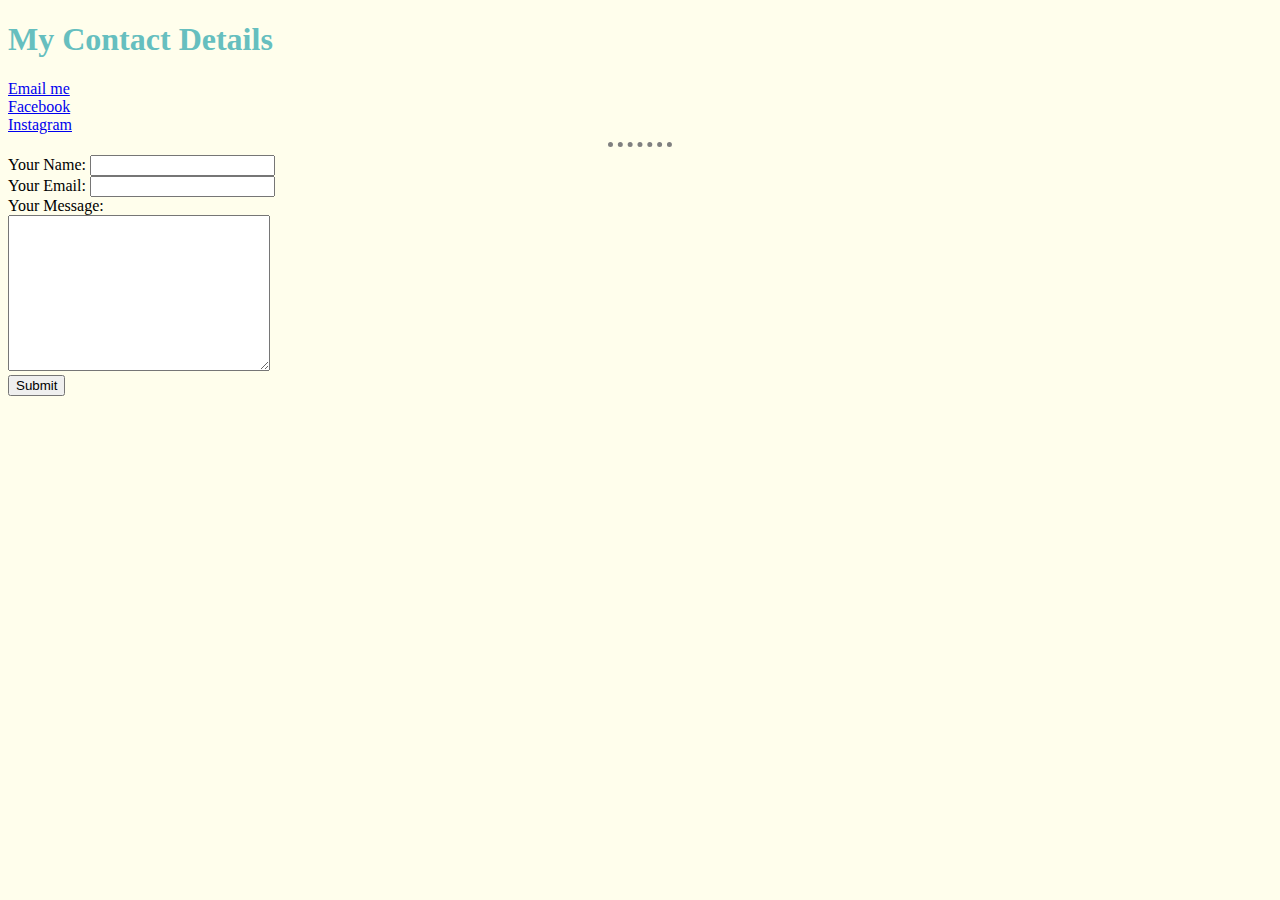
<file: contact.html>
<!DOCTYPE html>
<html lang="en" dir="ltr">

<head>
  <meta charset="utf-8">
  <title>Contact Me</title>
  <link rel="stylesheet" href="styles.css">
</head>

<body>
  <h1>My Contact Details</h1>
  <a href="mailto:davelinsangan@gmail.com">Email me</a>
  <br>
  <a href="https://www.facebook.com/dabxiiz30">Facebook</a>
  <br>
  <a href="https://www.instagram.com/davelinsangan/">Instagram</a>
  <hr>
  <form action="mailto:dabxiiz30@gmail.com" method="post" enctype="text/plain">
    <label>Your Name:</label>
    <input type="text" name="yourName" value=""><br>
    <label>Your Email:</label>
    <input type="email" name="yourEmail" value=""><br>
    <label>Your Message:</label><br>
    <textarea name="yourMessage" rows="10" cols="30"></textarea><br>
    <input type="submit" name="">

  </form>
</body>

</html>
</file>
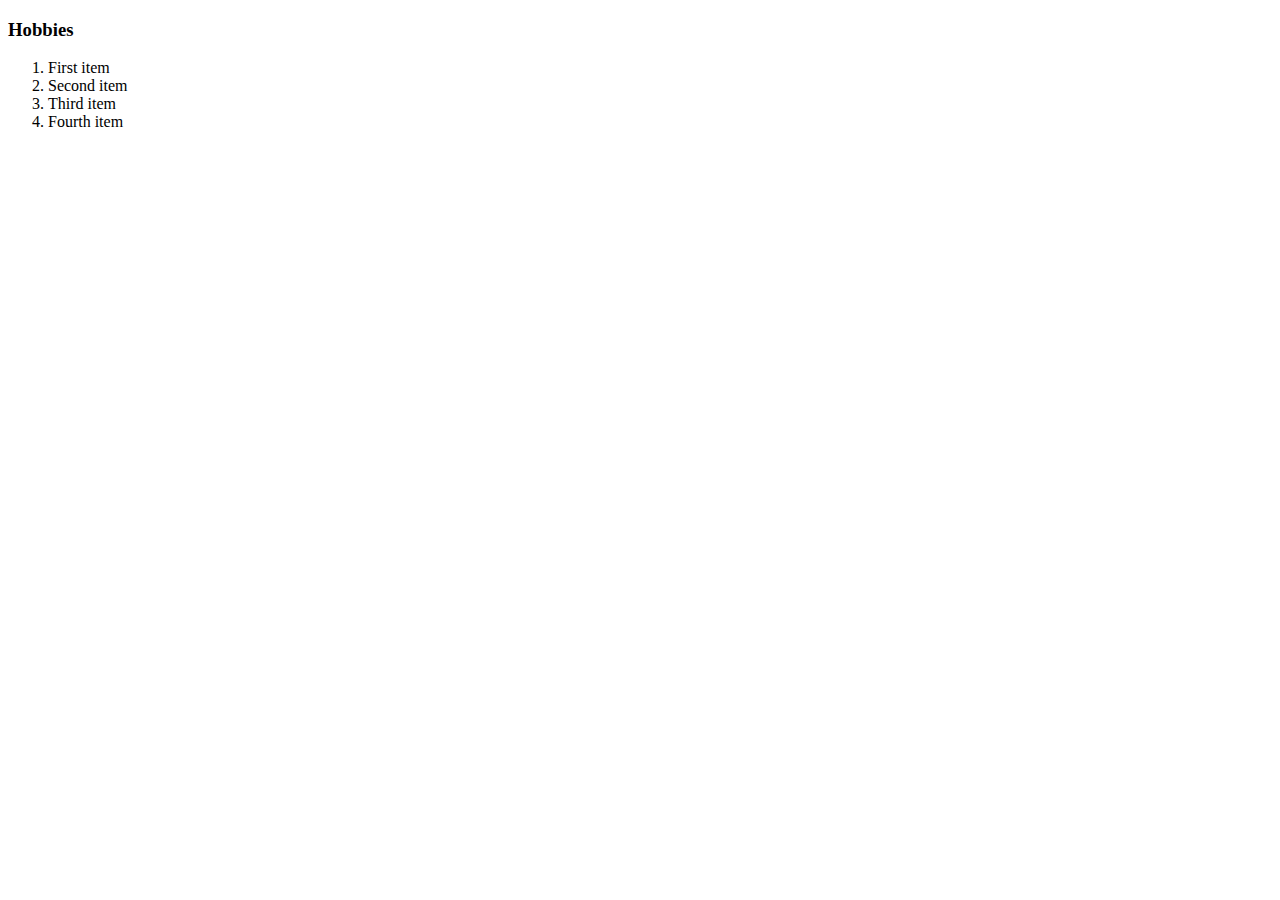
<file: hobbies.html>
<!DOCTYPE html>
<html lang="en" dir="ltr">

<head>
  <meta charset="utf-8">
  <title>My Hobbies</title>
</head>

<body>
  <h3>Hobbies</h3>
  <ol>
    <li>First item</li>
    <li>Second item</li>
    <li>Third item</li>
    <li>Fourth item</li>
  </ol>
</body>

</html>
</file>
<file: styles.css>
.profile {
  border-radius: 50%
}

body {
  background-color: #fffeec;
}

hr{
  border-style: none;
  border-top-style: dotted;
  border-width: 5px;
  border-color: grey;
  width: 5%;
}

h1 {
  color: #66BFBF;
}
h3 {
  color: #66BFBF;
}
</file>
